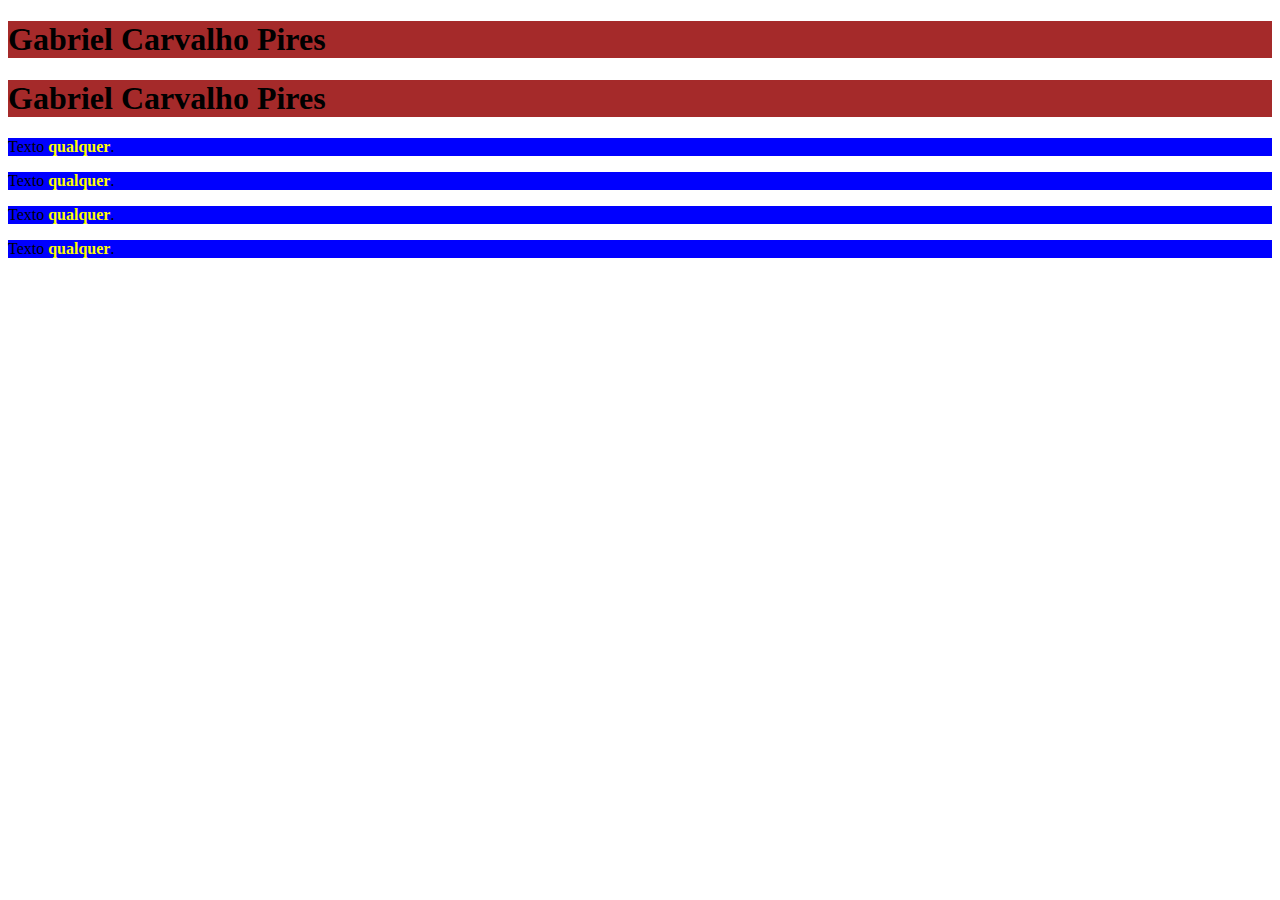
<file: HTML/aula1/index.html>
<!DOCTYPE html>
<html lang="pt-BR">
<head>
    <meta charset="UTF-8">
    <meta name="viewport" content="width=device-width, initial-scale=1.0">
    <title>HTML Gabriel Carvalho</title>

    <style>
        h1 {
            background: red;
        }

        p {
            background: blue;
        }
        
        .fundo-vermelho {
            background: brown;
        }

        .bold{
            color: yellow;
        }
    </style>
</head>
<body>
    <h1 id="cabecalho-um" class="fundo-vermelho">
        Gabriel Carvalho Pires
    </h1>
    <h1 id="cabecalho-dois" class="fundo-vermelho">
        Gabriel Carvalho Pires
    </h1>
    <p>Texto <b class="bold">qualquer</b>.</p>
    <p>Texto <b class="bold">qualquer</b>.</p>
    <p>Texto <b class="bold">qualquer</b>.</p>
    <p>Texto <b class="bold">qualquer</b>.</p>

</body>
</html>
</file>
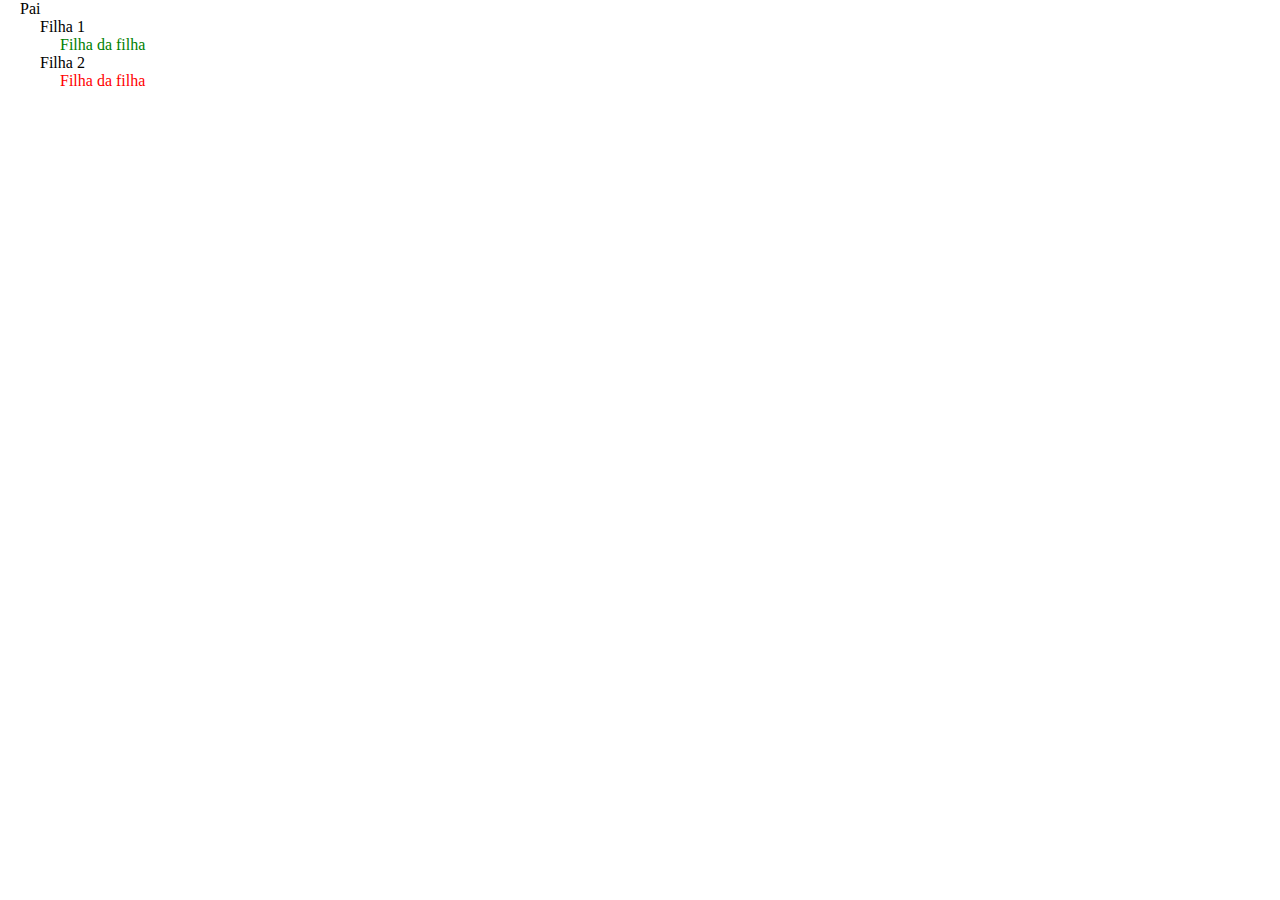
<file: HTML/aula10/index.html>
<!DOCTYPE html>
<html lang="pt-br">

<head>
    <meta charset="UTF-8">
    <meta http-equiv="X-UA-Compatible" content="IE=edge">
    <meta name="viewport" content="width=device-width, initial-scale=1.0">
    <title>Aula 10</title>
    <link rel="stylesheet" href="styles.css">
</head>

<body>
    <div class=pai>
        Pai
        <div class="filha outra qualquer coisa">
            Filha 1

            <span>
                <div class="filha outra qualquer coisa">
                    Filha da filha
                </div>
            </span>
        </div>

        <div class="filha outra qualquer coisa">
            Filha 2

            <div class="filha outra qualquer coisa">
                Filha da filha
            </div>
        </div>
    </div>
</body>

</html>
</file>
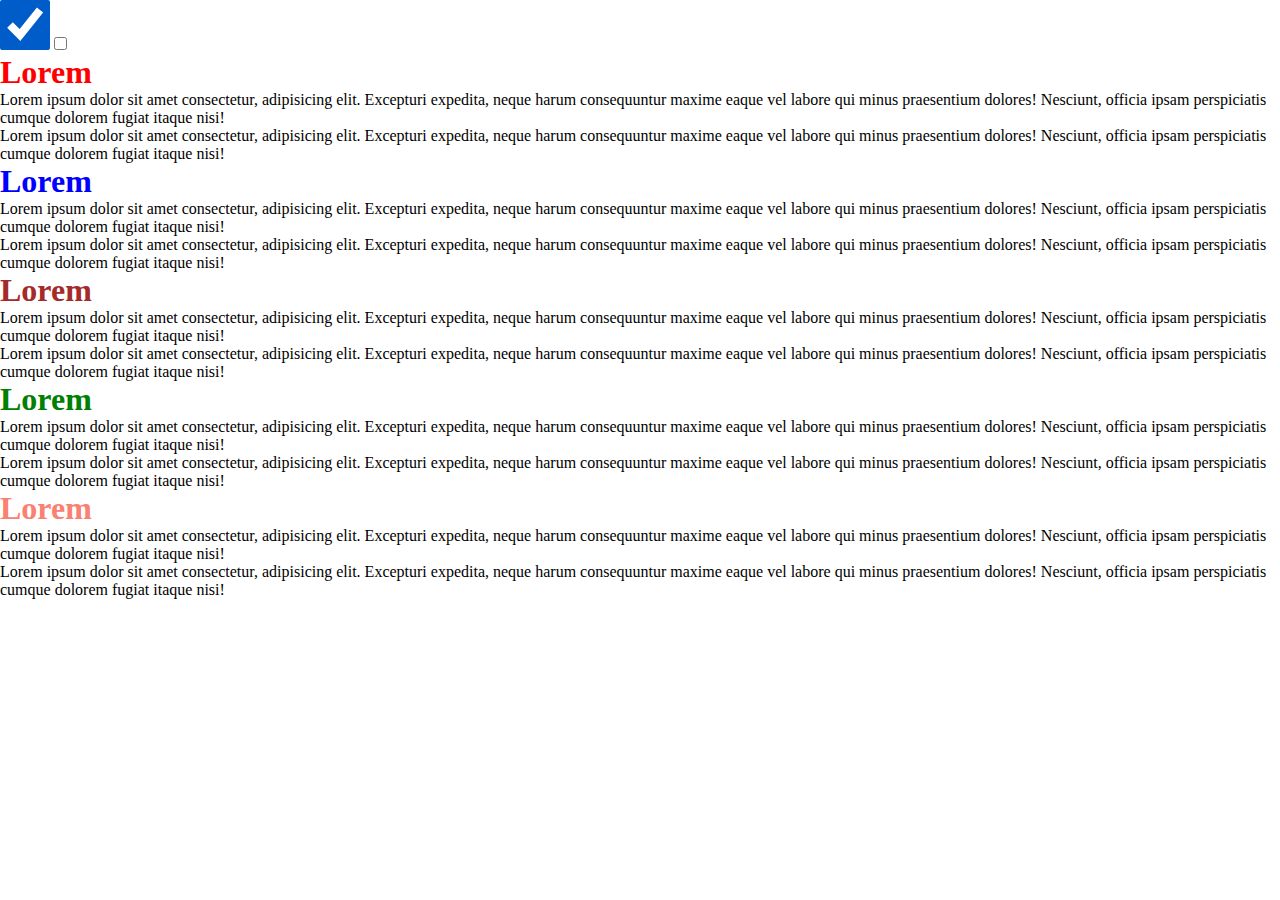
<file: HTML/aula11/index.html>
<!DOCTYPE html>
<html lang="pt-br">

<head>
    <meta charset="UTF-8">
    <meta http-equiv="X-UA-Compatible" content="IE=edge">
    <meta name="viewport" content="width=device-width, initial-scale=1.0">
    <title>Aula 11</title>
    <link rel="stylesheet" href="styles.css">
</head>

<body>
    <input type="checkbox" checked>
    <input type="checkbox">
    <h1 class="heading" meu-atributo="valor-a valor-b valor-c">Lorem</h1>
    <p class="p">Lorem ipsum dolor sit amet consectetur,
        adipisicing elit. Excepturi expedita,
        neque harum consequuntur maxime eaque
        vel labore qui minus praesentium dolores!
        Nesciunt, officia ipsam perspiciatis cumque
        dolorem fugiat itaque nisi!</p>
    <p class="p">Lorem ipsum dolor sit amet consectetur,
        adipisicing elit. Excepturi expedita,
        neque harum consequuntur maxime eaque
        vel labore qui minus praesentium dolores!
        Nesciunt, officia ipsam perspiciatis cumque
        dolorem fugiat itaque nisi!</p>

    <h1 class="heading" meu-atributo="qualquercoisa-1 qualquer-coisa-0">Lorem</h1>
    <p class="p">Lorem ipsum dolor sit amet consectetur,
        adipisicing elit. Excepturi expedita,
        neque harum consequuntur maxime eaque
        vel labore qui minus praesentium dolores!
        Nesciunt, officia ipsam perspiciatis cumque
        dolorem fugiat itaque nisi!</p>
    <p class="p">Lorem ipsum dolor sit amet consectetur,
        adipisicing elit. Excepturi expedita,
        neque harum consequuntur maxime eaque
        vel labore qui minus praesentium dolores!
        Nesciunt, officia ipsam perspiciatis cumque
        dolorem fugiat itaque nisi!</p>

    <h1 class="heading" meu-atributo="teste-1 teste-0">Lorem</h1>
    <p class="p">Lorem ipsum dolor sit amet consectetur,
        adipisicing elit. Excepturi expedita,
        neque harum consequuntur maxime eaque
        vel labore qui minus praesentium dolores!
        Nesciunt, officia ipsam perspiciatis cumque
        dolorem fugiat itaque nisi!</p>
    <p class="p">Lorem ipsum dolor sit amet consectetur,
        adipisicing elit. Excepturi expedita,
        neque harum consequuntur maxime eaque
        vel labore qui minus praesentium dolores!
        Nesciunt, officia ipsam perspiciatis cumque
        dolorem fugiat itaque nisi!</p>

    <h1 class="heading" meu-atributo="1-p 2-p">Lorem</h1>
    <p class="p">Lorem ipsum dolor sit amet consectetur,
        adipisicing elit. Excepturi expedita,
        neque harum consequuntur maxime eaque
        vel labore qui minus praesentium dolores!
        Nesciunt, officia ipsam perspiciatis cumque
        dolorem fugiat itaque nisi!</p>
    <p class="p">Lorem ipsum dolor sit amet consectetur,
        adipisicing elit. Excepturi expedita,
        neque harum consequuntur maxime eaque
        vel labore qui minus praesentium dolores!
        Nesciunt, officia ipsam perspiciatis cumque
        dolorem fugiat itaque nisi!</p>

    <h1 class="heading" meu-atributo="list#">Lorem</h1>
    <p class="p">Lorem ipsum dolor sit amet consectetur,
        adipisicing elit. Excepturi expedita,
        neque harum consequuntur maxime eaque
        vel labore qui minus praesentium dolores!
        Nesciunt, officia ipsam perspiciatis cumque
        dolorem fugiat itaque nisi!</p>
    <p class="p">Lorem ipsum dolor sit amet consectetur,
        adipisicing elit. Excepturi expedita,
        neque harum consequuntur maxime eaque
        vel labore qui minus praesentium dolores!
        Nesciunt, officia ipsam perspiciatis cumque
        dolorem fugiat itaque nisi!</p>
</body>
</body>
</file>
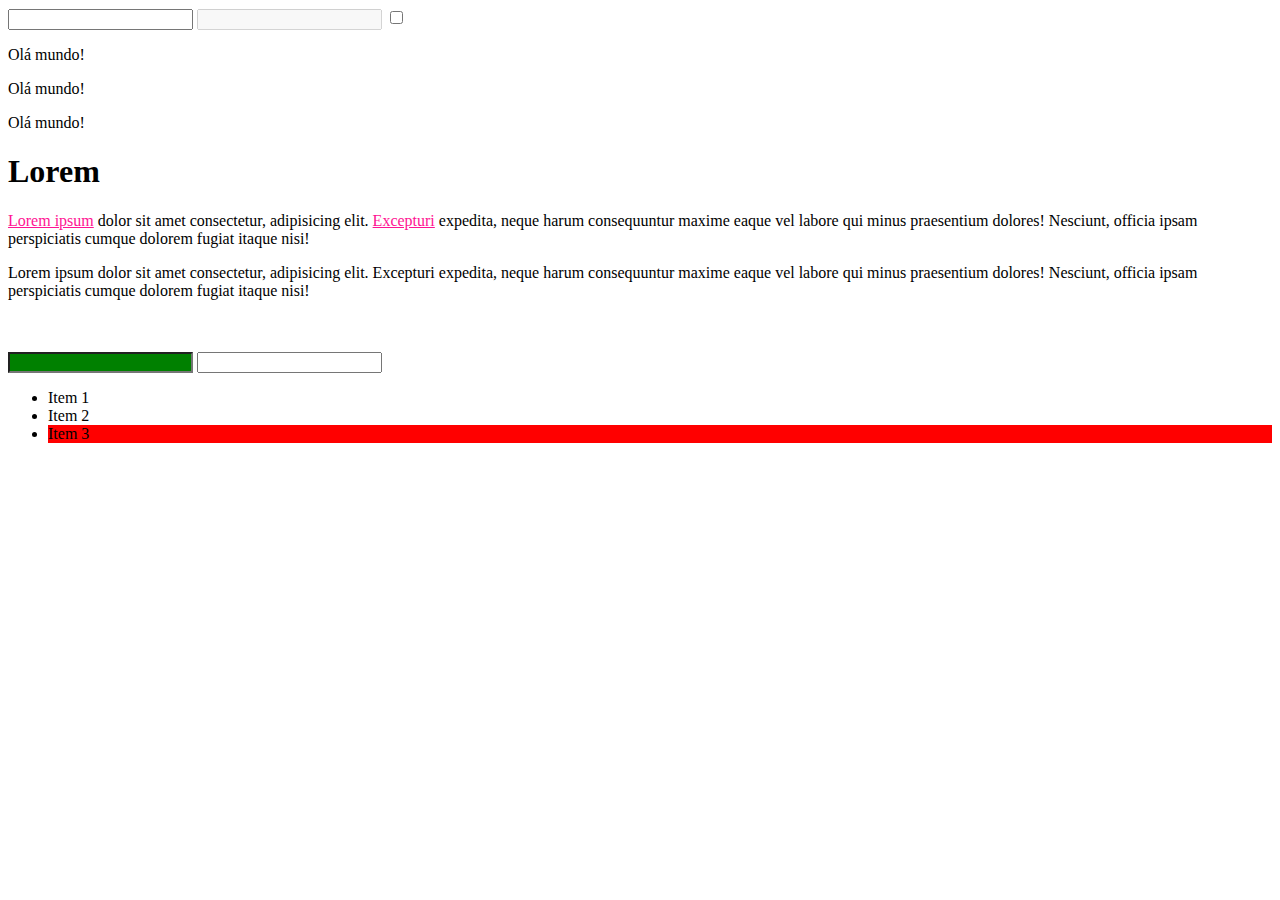
<file: HTML/aula12/index.html>
<!DOCTYPE html>
<html lang="pt-br">

<head>
    <meta charset="UTF-8">
    <meta http-equiv="X-UA-Compatible" content="IE=edge">
    <meta name="viewport" content="width=device-width, initial-scale=1.0">
    <title>Aula 12</title>
    <link rel="stylesheet" href="styles.css">
</head>

<body>
    <input class= "texto" type="text">
    <input type="text" disabled>
    <input class= "check" type="checkbox">
    <p>Olá mundo!</p>
    <p>Olá mundo!</p>
    <p>Olá mundo!</p>

    <h1 class="heading" meu-atributo="valor-a valor-b valor-c">Lorem</h1>
    <p class="p"><a href="#"> Lorem ipsum</a> dolor sit amet consectetur,
        adipisicing elit. <a href="nunca-visitado"> Excepturi</a> expedita,
        neque harum consequuntur maxime eaque
        vel labore qui minus praesentium dolores!
        Nesciunt, officia ipsam perspiciatis cumque
        dolorem fugiat itaque nisi!</p>
    <p class="p">Lorem ipsum dolor sit amet consectetur,
        adipisicing elit. Excepturi expedita,
        neque harum consequuntur maxime eaque
        vel labore qui minus praesentium dolores!
        Nesciunt, officia ipsam perspiciatis cumque
        dolorem fugiat itaque nisi!</p><br><br>

    <input type="text" required>
    <input type="text">
    <div class="pai">
        <ul class="lista">
            <li>Item 1</li>
            <li>Item 2</li>
            <li>Item 3</li>
        </ul>
    </div>
</body>
</file>
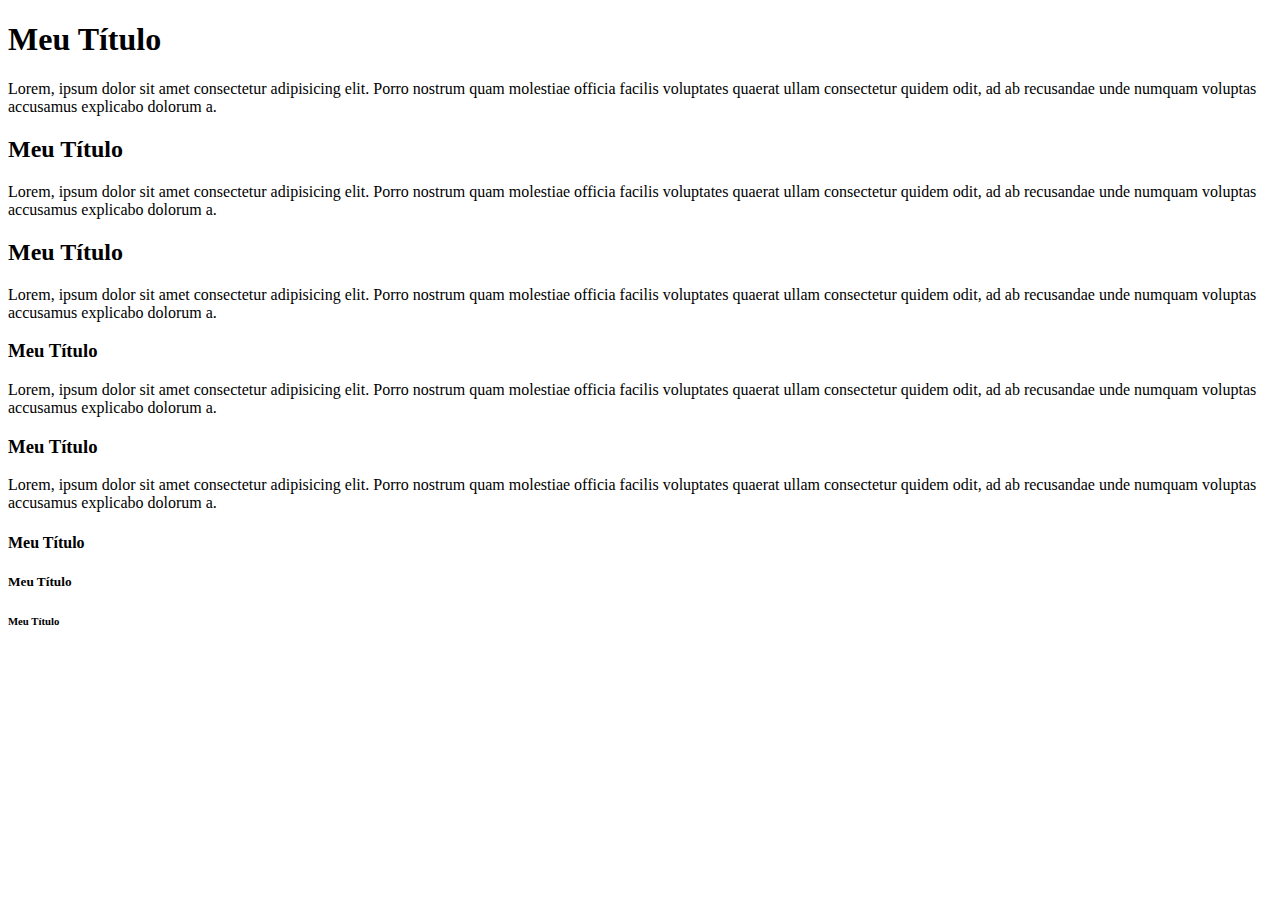
<file: HTML/aula2/index.html>
<!DOCTYPE html>
<html lang="en">
<head>
    <meta charset="UTF-8">
    <meta http-equiv="X-UA-Compatible" content="IE=edge">
    <meta name="viewport" content="width=device-width, initial-scale=1.0">
    <title>Aula 2</title>
</head>
<body>
    <h1> Meu Título </h1>
    <p>Lorem, ipsum dolor sit amet consectetur adipisicing elit.
        Porro nostrum quam molestiae officia facilis voluptates
         quaerat ullam consectetur quidem odit, ad ab recusandae
          unde numquam voluptas accusamus explicabo dolorum a.
    </p>
    <h2> Meu Título </h2>
    <p>Lorem, ipsum dolor sit amet consectetur adipisicing elit.
        Porro nostrum quam molestiae officia facilis voluptates
         quaerat ullam consectetur quidem odit, ad ab recusandae
          unde numquam voluptas accusamus explicabo dolorum a.
    </p>
    <h2> Meu Título </h2>
    <p>Lorem, ipsum dolor sit amet consectetur adipisicing elit.
        Porro nostrum quam molestiae officia facilis voluptates
         quaerat ullam consectetur quidem odit, ad ab recusandae
          unde numquam voluptas accusamus explicabo dolorum a.
    </p>
    
    <h3> Meu Título </h3>
    <p>Lorem, ipsum dolor sit amet consectetur adipisicing elit.
        Porro nostrum quam molestiae officia facilis voluptates
         quaerat ullam consectetur quidem odit, ad ab recusandae
          unde numquam voluptas accusamus explicabo dolorum a.
    </p>
    <h3> Meu Título </h3>
    <p>Lorem, ipsum dolor sit amet consectetur adipisicing elit.
        Porro nostrum quam molestiae officia facilis voluptates
         quaerat ullam consectetur quidem odit, ad ab recusandae
          unde numquam voluptas accusamus explicabo dolorum a.
    </p>
    <h4> Meu Título </h4>
    <h5> Meu Título </h5>
    <h6> Meu Título </h6>
</body>
</html>
</file>
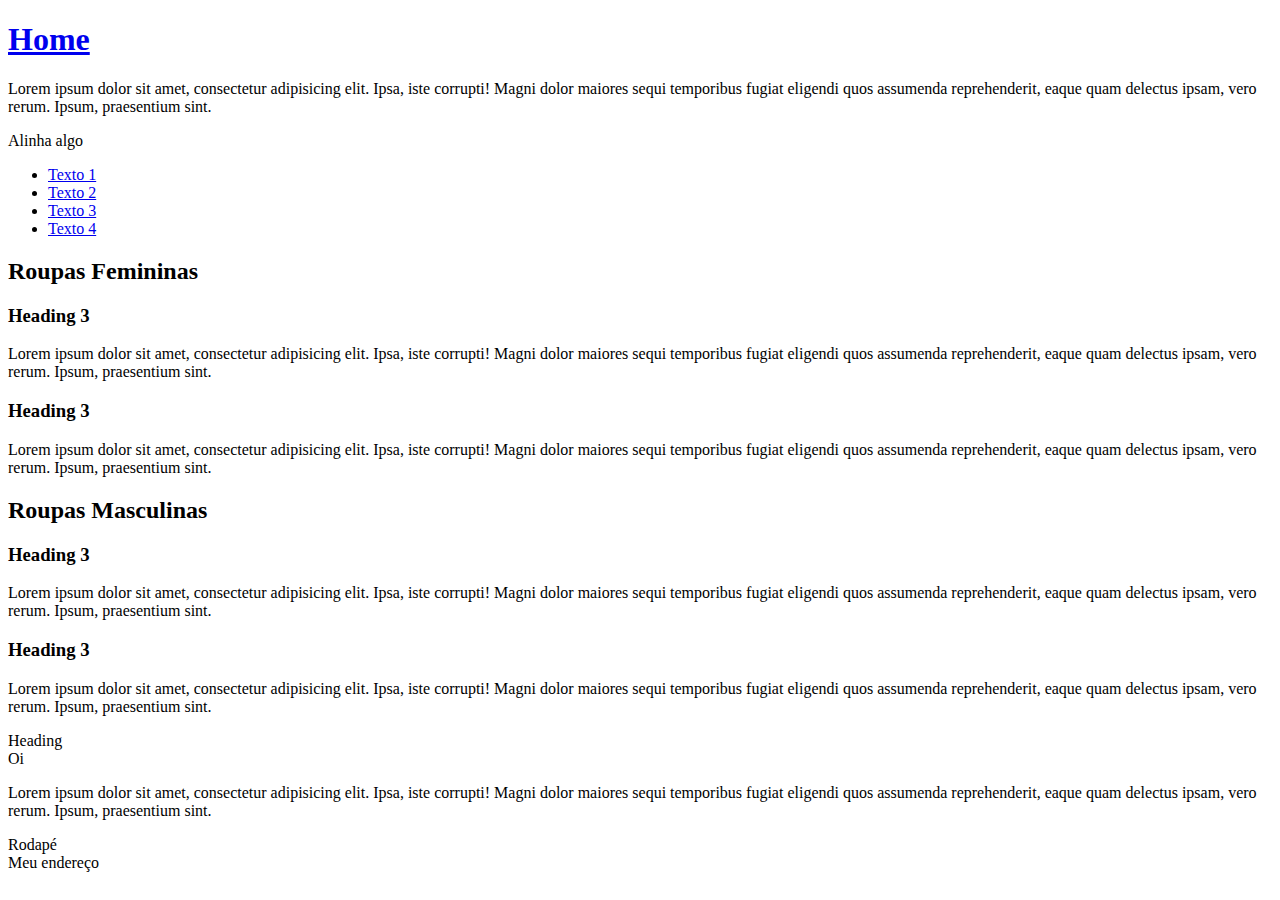
<file: HTML/aula4/index.html>
<!DOCTYPE html>
<html lang="pt-BR">
<head>
    <meta charset="UTF-8">
    <meta http-equiv="X-UA-Compatible" content="IE=edge">
    <meta name="viewport" content="width=device-width, initial-scale=1.0">
    <title>Document</title>
</head>
<body>
    <header>
        <h1>
            <a href="#">Home</a>
        </h1>
        <p>Lorem ipsum dolor sit amet, consectetur adipisicing elit.
             Ipsa, iste corrupti! Magni dolor maiores sequi temporibus
              fugiat eligendi quos assumenda reprehenderit, eaque quam
               delectus ipsam, vero rerum. Ipsum, praesentium sint.</p>
               <div>Alinha algo</div>
    </header>
    
    <aside>
        <nav>
            <ul>
                <li><a href="#">Texto 1</a></li>
                <li><a href="#">Texto 2</a></li>
                <li><a href="#">Texto 3</a></li>
                <li><a href="#">Texto 4</a></li>
            </ul>
        </nav>
    </aside>
    <section>
        <header>
            <h2>Roupas Femininas</h2>
        </header>

        <article>
            <h3>Heading 3</h3>
            <p>Lorem ipsum dolor sit amet, consectetur adipisicing elit.
                Ipsa, iste corrupti! Magni dolor maiores sequi temporibus
                 fugiat eligendi quos assumenda reprehenderit, eaque quam
                  delectus ipsam, vero rerum. Ipsum, praesentium sint.</p>
        </article>

        <article>
            <h3>Heading 3</h3>
            <p>Lorem ipsum dolor sit amet, consectetur adipisicing elit.
                Ipsa, iste corrupti! Magni dolor maiores sequi temporibus
                 fugiat eligendi quos assumenda reprehenderit, eaque quam
                  delectus ipsam, vero rerum. Ipsum, praesentium sint.</p>
        </article>
    </section>

    <section>
        <header>
            <h2>Roupas Masculinas</h2>
        </header>

        <article>
            <h3>Heading 3</h3>
            <p>Lorem ipsum dolor sit amet, consectetur adipisicing elit.
                Ipsa, iste corrupti! Magni dolor maiores sequi temporibus
                 fugiat eligendi quos assumenda reprehenderit, eaque quam
                  delectus ipsam, vero rerum. Ipsum, praesentium sint.</p>
        </article>

        <article>
            <h3>Heading 3</h3>
            <p>Lorem ipsum dolor sit amet, consectetur adipisicing elit.
                Ipsa, iste corrupti! Magni dolor maiores sequi temporibus
                 fugiat eligendi quos assumenda reprehenderit, eaque quam
                  delectus ipsam, vero rerum. Ipsum, praesentium sint.</p>
        </article>

        <article>
            <header>Heading</header>
            <div>Oi</div>
            <p>Lorem ipsum dolor sit amet, consectetur adipisicing elit.
                Ipsa, iste corrupti! Magni dolor maiores sequi temporibus
                 fugiat eligendi quos assumenda reprehenderit, eaque quam
                  delectus ipsam, vero rerum. Ipsum, praesentium sint.</p>
                  <footer>Rodapé</footer>
        </article>
    </section>

    <footer>
        Meu endereço
    </footer>
</body>
</html>
</file>
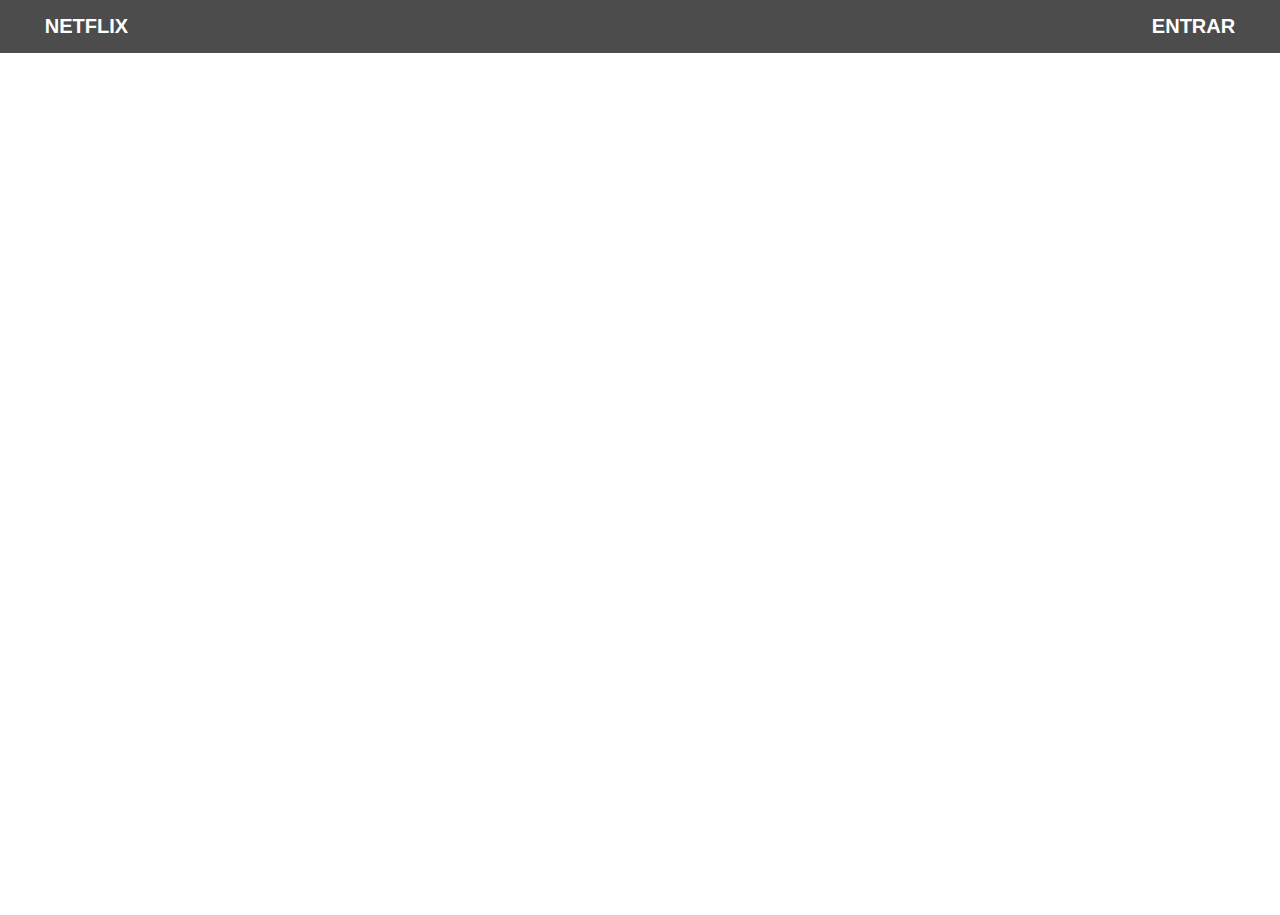
<file: HTML/aula5/index.html>
<!DOCTYPE html>
<html lang="pt-br">
<head>
    <meta charset="UTF-8">
    <meta name="viewport" content="width=device-width, initial-scale=1.0">
    <title>Document</title>
    <style>
        * {
            margin: 0;
            padding: 0;
        }

        body {
            background-image: url(https://miro.medium.com/max/1400/1*5lyavS59mazOFnb55Z6znQ.png);
            background-size: cover;
            background-position:top center;
        }
        #heading{  
            background: rgba(0,0,0,0.7);      
        }

        #heading div{
            width: 93%;
            display: flex;
            justify-content: space-between;
            margin: 0 auto;
        }

        #heading .h1{
            padding: 15px 0;
            font-size: 20px;
            text-transform: uppercase;
        }

        #heading a{
            color: #fff;
            text-decoration: none;
            font-family: sans-serif;
        }

        .main div{
            width: 100%;
            height: 100%;
            display: flex;
        }

        .main h1{
            font-size: 55px;
            color: #fff;
            padding: 275px 660px 0px 700px;
            align-items: center;
            font-family: Cambria, Cochin, Georgia, Times, 'Times New Roman', serif;
        }

        .main h2{
            font-size: 18px;
            color: #fff;
            padding: 10px 750px;
            font-family: Cambria, Cochin, Georgia, Times, 'Times New Roman', serif;

        }
    </style>
</head>
<body>
    <header id="heading">
        <div>
            <h1 class="h1">
                <a href="#"> Netflix</a>
            </h1>
            <h2 class="h1">
                <a href="#"> Entrar</a>
            </h2>
        </div>
    </header>
    <div class="main">
        <h1 class="main">Filmes, séries e muito mais. Sem limites.</h1>
        <h2 class="main">Assista onde quiser. Cancele quando quiser.</h2>
    </div>

</body>
</html>
</file>
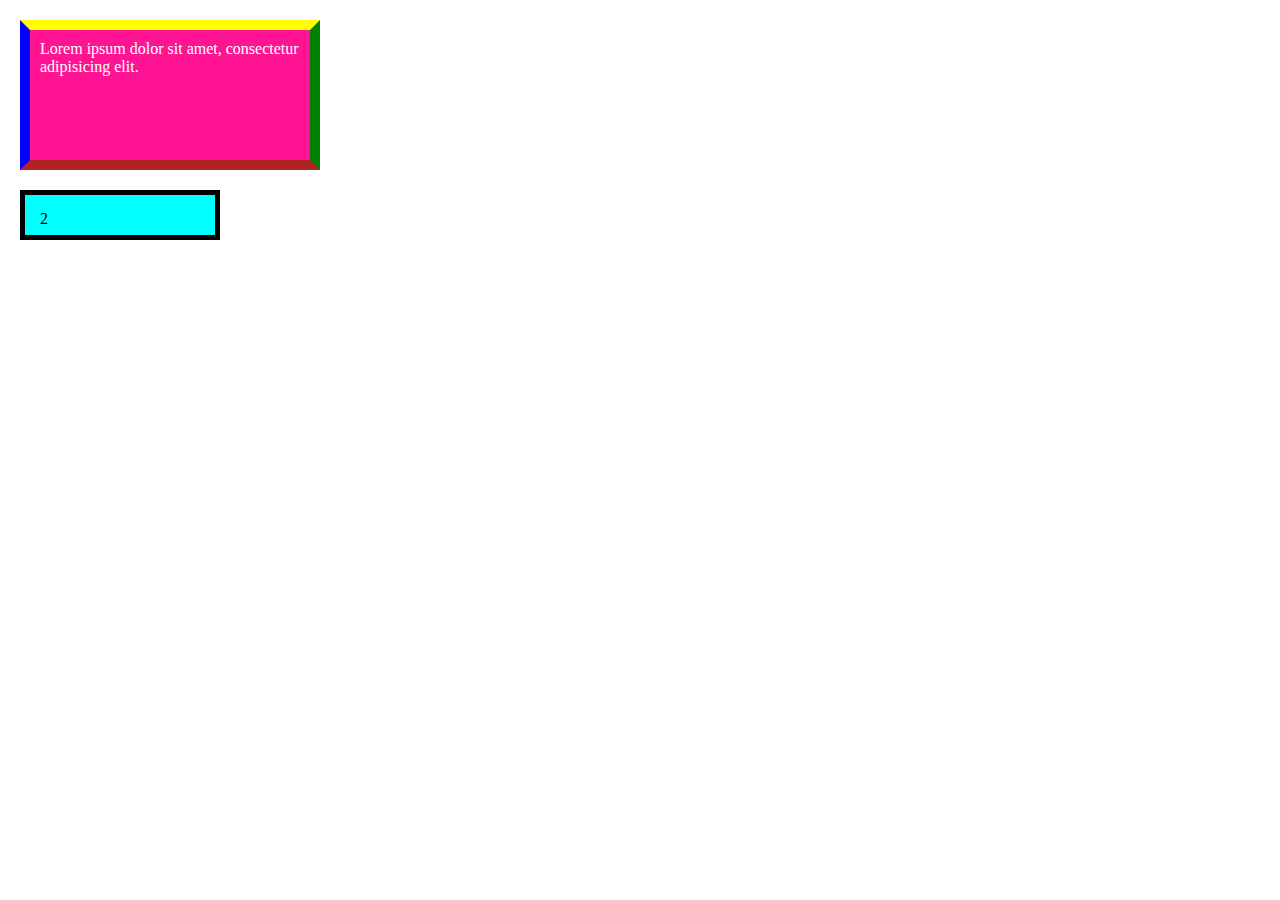
<file: HTML/aula6/index.html>
<!DOCTYPE html>
<html lang="pt-br">
<head>
    <meta charset="UTF-8">
    <meta http-equiv="X-UA-Compatible" content="IE=edge">
    <meta name="viewport" content="width=device-width, initial-scale=1.0">
    <title>Document</title>

    <style>
        * {
            margin: 0;
            padding: 0;
            box-sizing: border-box;
        }
           .section-one{ 
            background-color: deeppink;   
            background-image: url(https://img.freepik.com/free-photo/wide-angle-shot-single-tree-growing-clouded-sky-during-sunset-surrounded-by-grass_181624-22807.jpg);    
            background-size: cover;
            background-position: center center;
            color: #fff;
            width: 300px;
            height: 150px;
            border-width: 10px;
            border-style: solid;
            border-bottom-color:firebrick; 
            border-top-color:yellow;      
            border-right-color:green;      
            border-left-color: blue;      
            padding: 10px;         
            margin: 20px;
        }

        .section-two{
            background: cyan;
            width: 200px;
            height: 50px;
            border: 5px solid black;
            padding: 15px;         
            margin: 20px;
        }

    </style>
</head>
<body>
    <section class="section-one">
        Lorem ipsum dolor sit amet, consectetur adipisicing elit. 
    </section>
    <section class="section-two">2</section>

</body>
</html>
</file>
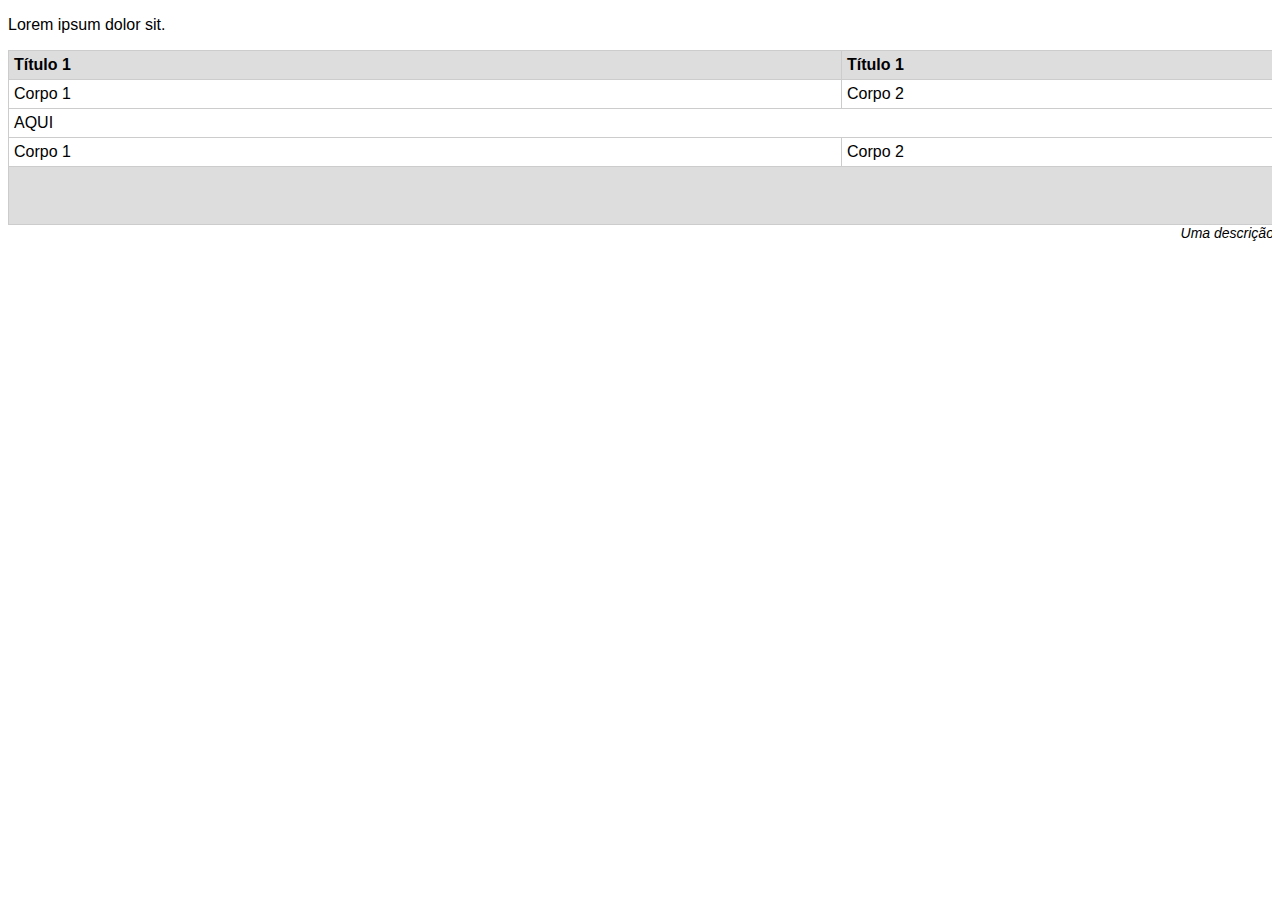
<file: HTML/aula8/index.html>
<!DOCTYPE html>
<html lang="pt-br">
<head>
    <meta charset="UTF-8">
    <meta http-equiv="X-UA-Compatible" content="IE=edge">
    <meta name="viewport" content="width=device-width, initial-scale=1.0">
    <title>Aula8</title>

    <style>
        body{
            font-family: sans-serif;
        }

        table{
            border-collapse: collapse;
            width: 2500px;
        }

        table td, table th{
            border:1px solid #ccc;
            padding: 5px;
            text-align:left;
        }

        table caption{
            caption-side: bottom;
            text-align: center;
            font-style: italic;
            font-size: 14px;
            margin-bottom: 5px 0;
        }

        tfoot td, table th{
            background: #ddd;
        }

        tfoot td{
            font-style: italic;
        } 
        .responsive-table{
            max-width: 100%;
            overflow-x: auto;
        }
    </style>

</head>
<body>
    <p>Lorem ipsum dolor sit.</p>
    <div class="responsive-table">
    <table>
        <caption>
            Uma descrição da tabela
        </caption>
        <thead>
            <tr>
                <th>Título 1</th>
                <th>Título 1</th>
                <th>Título 1</th>
            </tr>
        </thead>

        <tbody>
            <tr>
                <td>Corpo 1</td>
                <td>Corpo 2</td>
                <td>Corpo 3</td>
            </tr>
            <tr>
                <td colspan="2">AQUI</td>
                <td>Corpo 3</td>
            </tr>
            <tr>
                <td>Corpo 1</td>
                <td>Corpo 2</td>
                <td>Corpo 3</td>
            </tr>
        </tbody>

        <tfoot>
            <tr>
                <td colspan="2" rowspan="2"></td>
                <td>TOTAL:</td>
            </tr>
            <tr>
                <td>R$555</td>
            </tr>
        </tfoot>
    </table>
    </div>
</body>
</html>
</file>
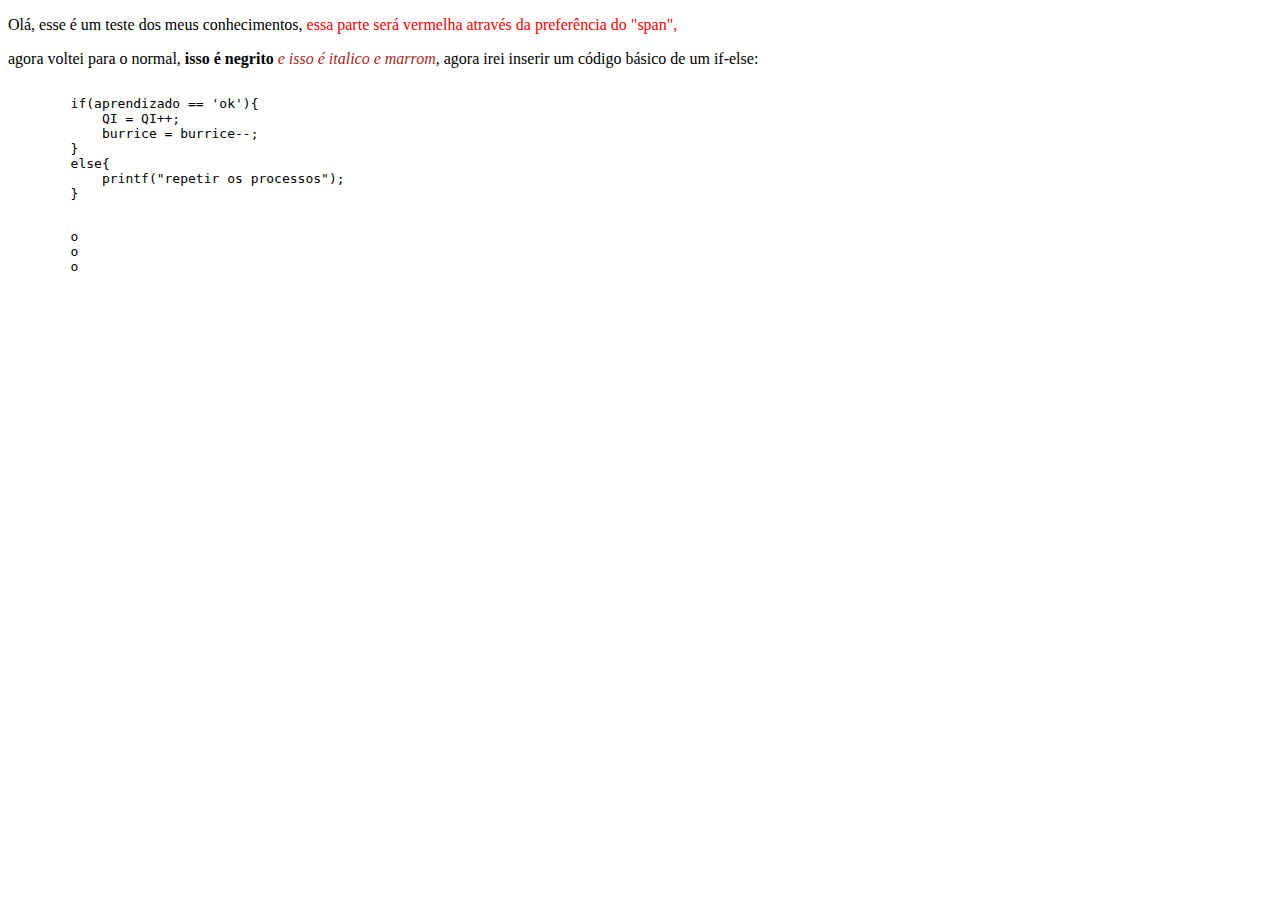
<file: HTML/aula3/praticando.html>
<!DOCTYPE html>
<html lang="pt-BR">
<head>
    <meta charset="UTF-8">
    <meta http-equiv="X-UA-Compatible" content="IE=edge">
    <meta name="viewport" content="width=device-width, initial-scale=1.0">
    <title>Praticando</title>
    <style>
        .vermelho{
            color: red;
        }

        .marrom{
            color: brown;
        }
    </style>
</head>
<body>
    <p> Olá, esse é um teste dos meus conhecimentos, <span class="vermelho"> essa parte será vermelha 
        através da preferência do "span",
    </span></p> agora voltei para o normal, <b>isso é negrito</b> <i class="marrom"> e isso é italico e marrom</i>, agora irei inserir um código básico
    de um if-else: <pre><code>
        if(aprendizado == 'ok'){
            QI = QI++;
            burrice = burrice--;
        }
        else{
            printf("repetir os processos");
        }
    </code></pre>
    <pre>
        o 
        o 
        o 
    </pre>
</body>
</html>
</file>
<file: HTML/aula10/styles.css>
* {
    margin: 0;
    padding: 0;
}

.color-red {
    color: red;
}

body div.main-content h2.heading {
    font-style: italic;
    color: red;
}


div {
    color: initial;
    margin-left: 20px;
}

.pai > .filha > .filha {
    color: red;
}

.pai > .filha > span > .filha {
    color: green;
}

/* Seleciona quem tiver a classe filha e for filha de quem tiver a classe pai 
.pai .filha{
    
}*/
</file>
<file: HTML/aula11/styles.css>
/* selecionar tudo */
*{
    margin: 0;
    padding: 0;
}
.pai .um + .dois {
    color: red;
}
/* Seletores para atributos */
[meu-atributo~="valor-a"]{
    color: red;
}

[meu-atributo |="qualquercoisa"]{
    color: blue;
}

/* começa com */
[meu-atributo ^="teste"]{
    color: brown;
}

/* termina com */
[meu-atributo $="p"]{
    color: green;
}

/* contém */
[meu-atributo *="#"]{
    color: salmon;
}

[checked]{
    width: 50px;
    height: 50px;
}
</file>
<file: HTML/aula12/styles.css>
/* pseudo classes */

.heading{
    transition: all 300ms ease-in-out;
}
/* para quando passar o mouse por cima */
.heading:hover{
    background-color: red;
}

a{
    color: darkorange;
}

/* mudar as caracteristicas de link não visitados */
a:link{
    color: deeppink;
}

/* mudar as caracteristicas de link visitados */
a:visited{
    color: firebrick;
}

a:hover{
    background: darkblue;
    color: white;
    text-decoration: none;
}

/* para quando clicar/segurar */
a:active{
    background: darkslategray;
    color: white;
    text-decoration: none;
}

/* para quando tiver em foco (quando clicar)
input:focus{
    box-shadow: 0 0 5px rgba(0,0,0,0.5);
    outline: none;
    border: 1px solid black;
}
para quando tiver com o atributo disabled, pode usar enabled tbm 
input:disabled{
    background-color: grey;
    cursor: not-allowed;
} */

input:checked + p{
    background: red;
}

/* selecionar primeirou ou ultimo filho (first - last) */
.pai .lista li:last-child{
    background-color: red;
}

input:required{
    background-color: green;
}
</file>
